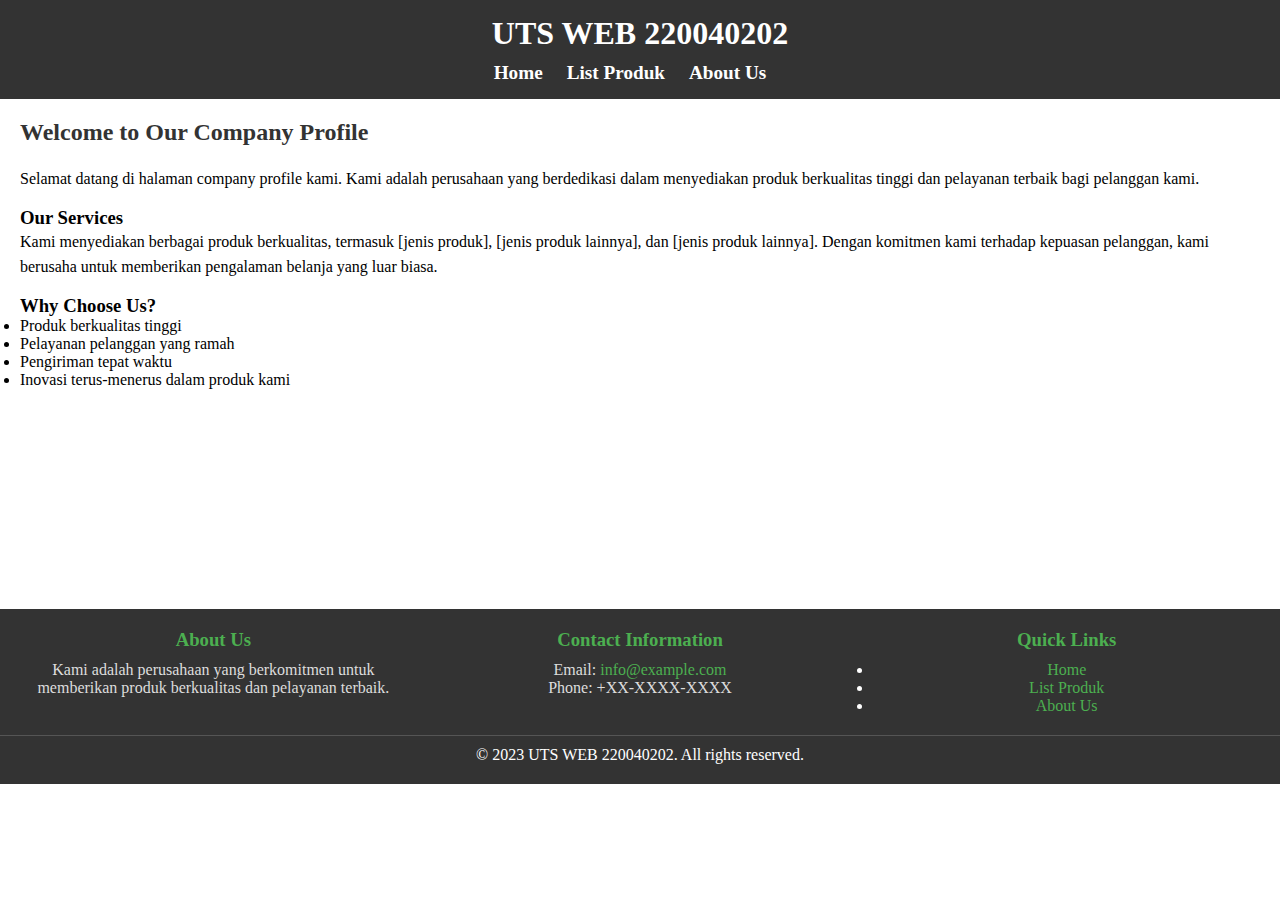
<file: index.html>
<!-- index.html -->
<!DOCTYPE html>
<html lang="en">

<head>
    <meta charset="UTF-8">
    <meta name="viewport" content="width=device-width, initial-scale=1.0">
    <link rel="stylesheet" href="style.css">
    <title>UTS WEB 220040202</title>
</head>

<body>
    <header>
        <h1>UTS WEB 220040202</h1>
        <nav>
            <ul>
                <li><a href="index.html">Home</a></li>
                <li><a href="list-produk.html">List Produk</a></li>
                <li><a href="about-us.html">About Us</a></li>
            </ul>
        </nav>
    </header>

    <section class="content">
        <h2>Welcome to Our Company Profile</h2>
        <p>
            Selamat datang di halaman company profile kami. Kami adalah perusahaan yang berdedikasi dalam
            menyediakan produk berkualitas tinggi dan pelayanan terbaik bagi pelanggan kami.
        </p>

        <h3>Our Services</h3>
        <p>
            Kami menyediakan berbagai produk berkualitas, termasuk [jenis produk], [jenis produk lainnya], dan [jenis
            produk lainnya].
            Dengan komitmen kami terhadap kepuasan pelanggan, kami berusaha untuk memberikan pengalaman belanja yang
            luar biasa.
        </p>

        <h3>Why Choose Us?</h3>
        <ul>
            <li>Produk berkualitas tinggi</li>
            <li>Pelayanan pelanggan yang ramah</li>
            <li>Pengiriman tepat waktu</li>
            <li>Inovasi terus-menerus dalam produk kami</li>
        </ul>
    </section>

    <!-- Contoh: Tambahkan ke bagian footer di setiap halaman HTML -->
    <footer>
        <div class="footer-content">
            <div class="footer-section about">
                <h3>About Us</h3>
                <p>
                    Kami adalah perusahaan yang berkomitmen untuk memberikan produk berkualitas dan pelayanan terbaik.
                </p>
            </div>
            <div class="footer-section contact">
                <h3>Contact Information</h3>
                <p>Email: <a href="mailto:info@example.com">info@example.com</a></p>
                <p>Phone: +XX-XXXX-XXXX</p>
            </div>
            <div class="footer-section links">
                <h3>Quick Links</h3>
                <ul>
                    <li><a href="index.html">Home</a></li>
                    <li><a href="list-produk.html">List Produk</a></li>
                    <li><a href="about-us.html">About Us</a></li>
                </ul>
            </div>
        </div>
        <div class="footer-bottom">
            &copy; 2023 UTS WEB 220040202. All rights reserved.
        </div>
    </footer>
    <script src="script/script.js"></script>
</body>

</html>
</file>
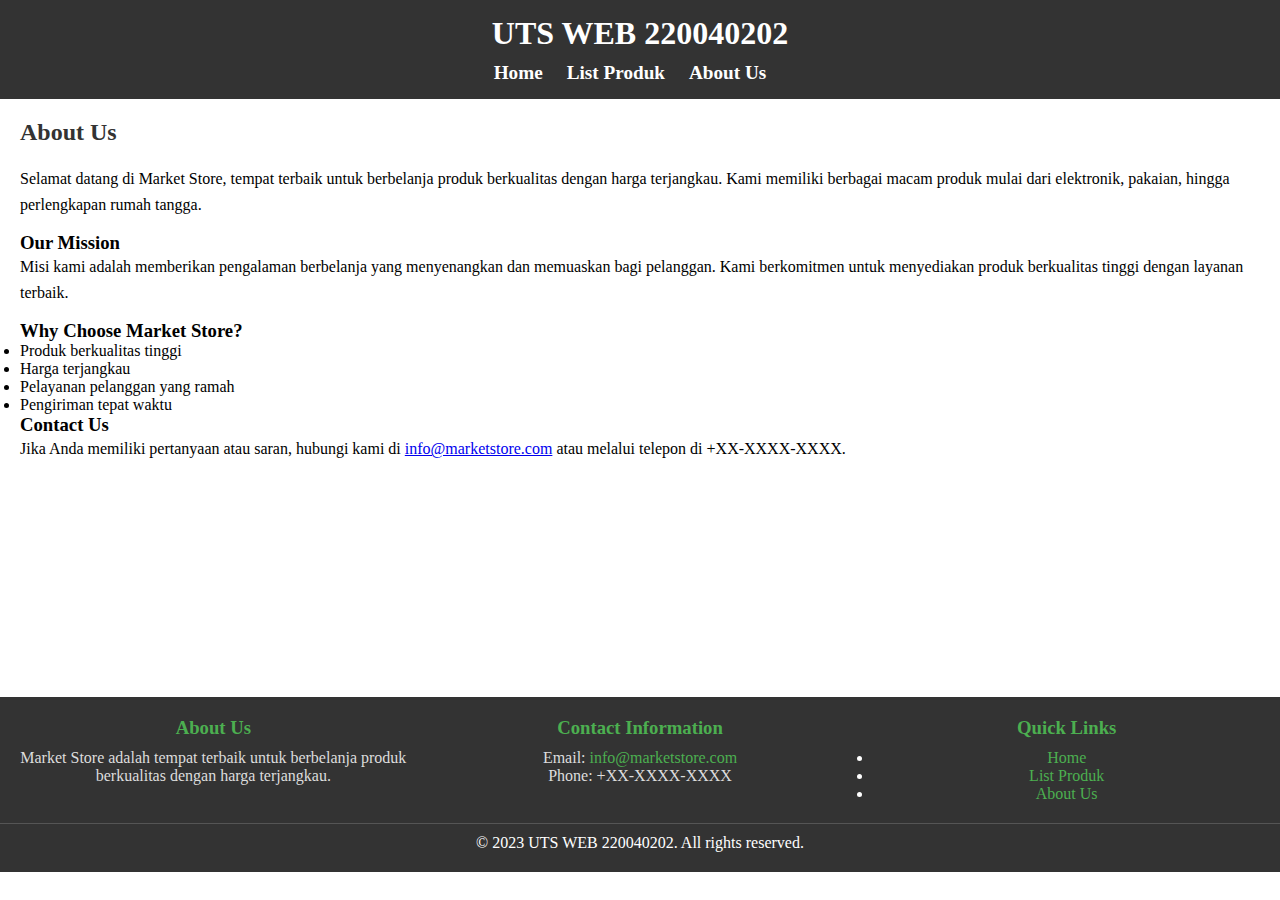
<file: about-us.html>
<!-- about-us.html -->
<!DOCTYPE html>
<html lang="en">

<head>
    <meta charset="UTF-8">
    <meta name="viewport" content="width=device-width, initial-scale=1.0">
    <link rel="stylesheet" href="style.css">
    <title>About Us - UTS WEB 220040202</title>
</head>

<body>
    <header>
        <h1>UTS WEB 220040202</h1>
        <nav>
            <ul>
                <li><a href="index.html">Home</a></li>
                <li><a href="list-produk.html">List Produk</a></li>
                <li><a href="about-us.html">About Us</a></li>
            </ul>
        </nav>
    </header>

    <section class="content">
        <h2>About Us</h2>
        <p>
            Selamat datang di Market Store, tempat terbaik untuk berbelanja produk berkualitas dengan harga terjangkau.
            Kami memiliki berbagai macam produk mulai dari elektronik, pakaian, hingga perlengkapan rumah tangga.
        </p>

        <h3>Our Mission</h3>
        <p>
            Misi kami adalah memberikan pengalaman berbelanja yang menyenangkan dan memuaskan bagi pelanggan.
            Kami berkomitmen untuk menyediakan produk berkualitas tinggi dengan layanan terbaik.
        </p>

        <h3>Why Choose Market Store?</h3>
        <ul>
            <li>Produk berkualitas tinggi</li>
            <li>Harga terjangkau</li>
            <li>Pelayanan pelanggan yang ramah</li>
            <li>Pengiriman tepat waktu</li>
        </ul>

        <h3>Contact Us</h3>
        <p>
            Jika Anda memiliki pertanyaan atau saran, hubungi kami di
            <a href="mailto:info@marketstore.com">info@marketstore.com</a> atau melalui telepon di +XX-XXXX-XXXX.
        </p>
    </section>

    <footer>
        <div class="footer-content">
            <div class="footer-section about">
                <h3>About Us</h3>
                <p>
                    Market Store adalah tempat terbaik untuk berbelanja produk berkualitas dengan harga terjangkau.
                </p>
            </div>
            <div class="footer-section contact">
                <h3>Contact Information</h3>
                <p>Email: <a href="mailto:info@marketstore.com">info@marketstore.com</a></p>
                <p>Phone: +XX-XXXX-XXXX</p>
            </div>
            <div class="footer-section links">
                <h3>Quick Links</h3>
                <ul>
                    <li><a href="index.html">Home</a></li>
                    <li><a href="list-produk.html">List Produk</a></li>
                    <li><a href="about-us.html">About Us</a></li>
                </ul>
            </div>
        </div>
        <div class="footer-bottom">
            &copy; 2023 UTS WEB 220040202. All rights reserved.
        </div>
    </footer>
    <script src="script/script.js"></script>
</body>

</html>
</file>
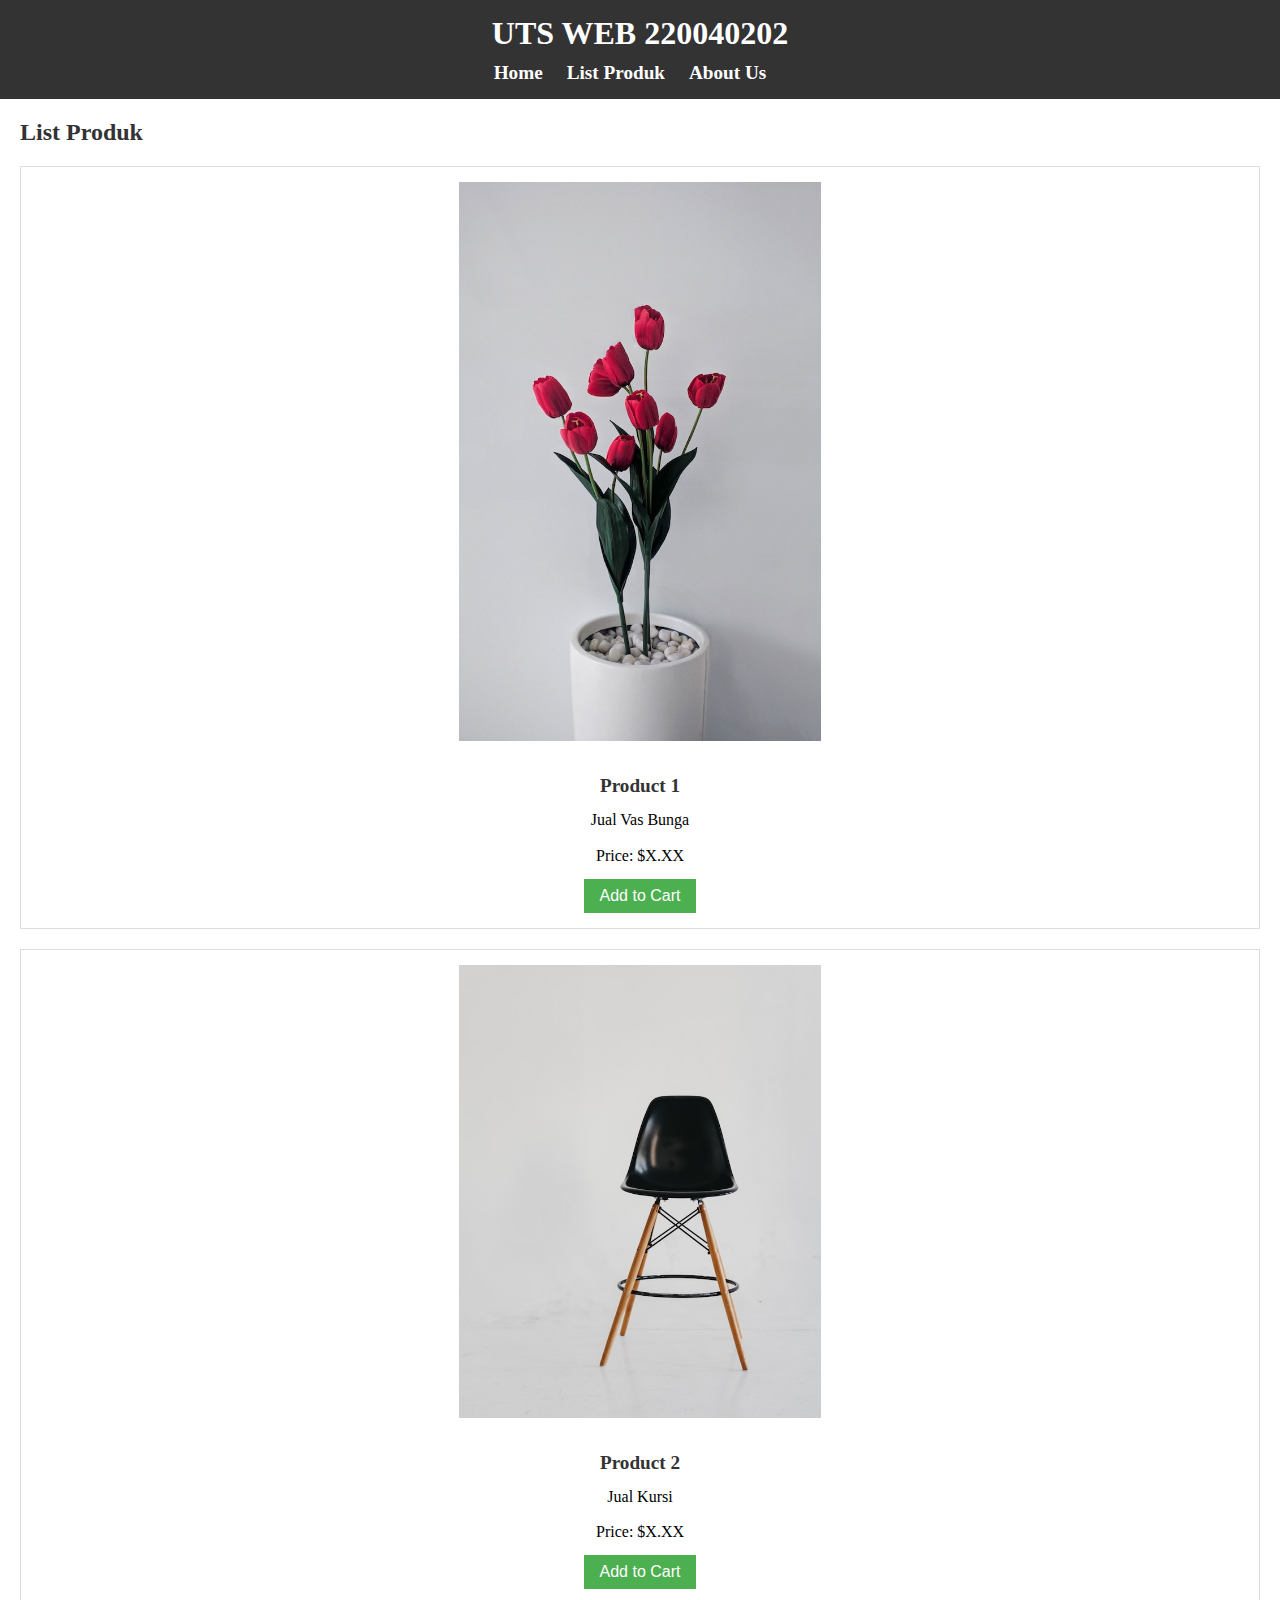
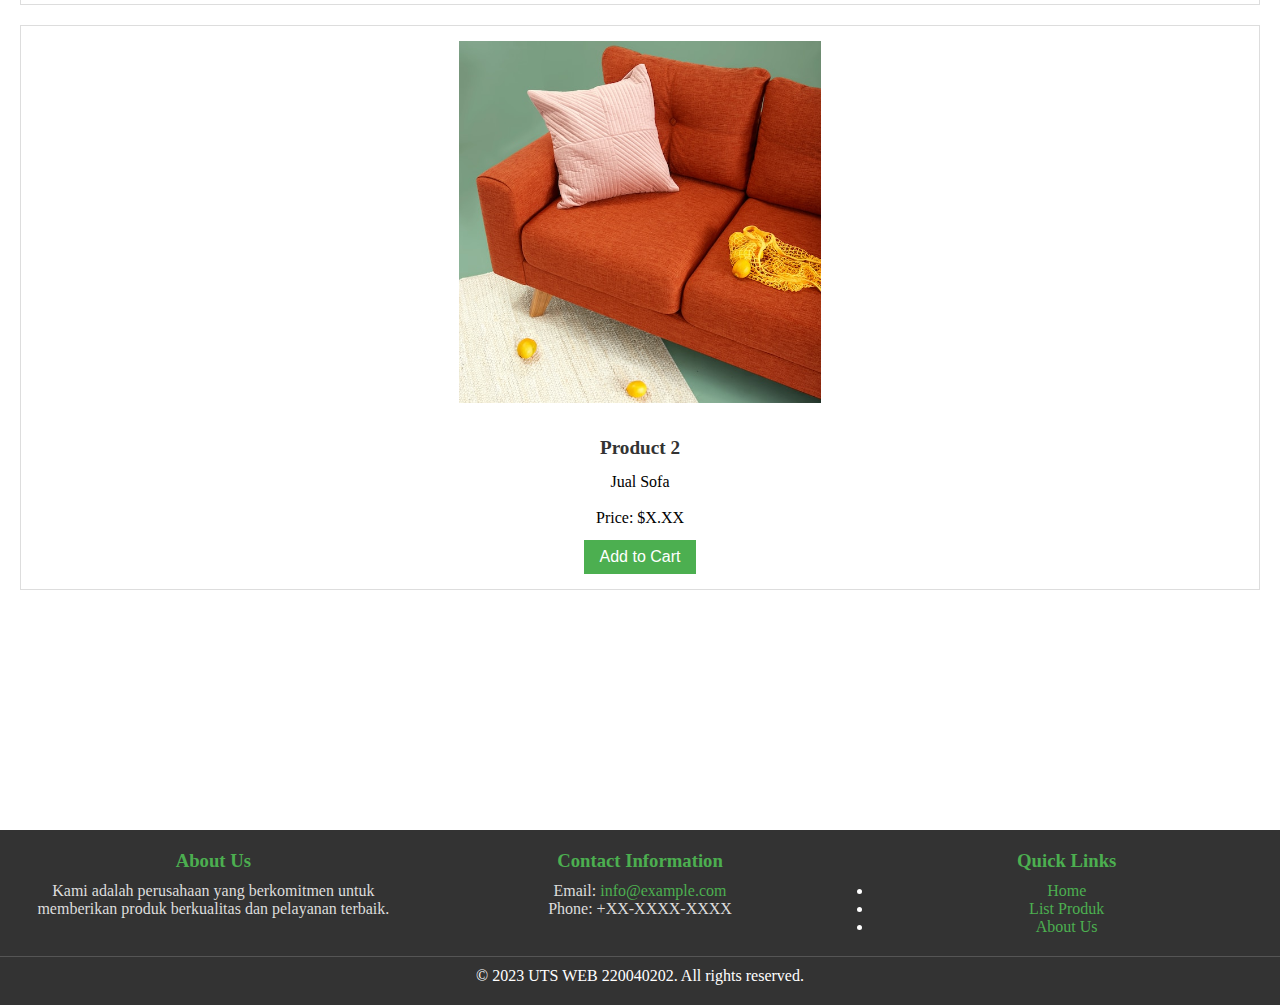
<file: list-produk.html>
<!-- list-produk.html -->
<!DOCTYPE html>
<html lang="en">

<head>
    <meta charset="UTF-8">
    <meta name="viewport" content="width=device-width, initial-scale=1.0">
    <link rel="stylesheet" href="style.css">
    <title>List Produk - UTS WEB 220040202</title>
</head>

<body>
    <header>
        <h1>UTS WEB 220040202</h1>
        <nav>
            <ul>
                <li><a href="index.html">Home</a></li>
                <li><a href="list-produk.html">List Produk</a></li>
                <li><a href="about-us.html">About Us</a></li>
            </ul>
        </nav>
    </header>

    <section class="content">
        <h2>List Produk</h2>
        
        <div></div>

        <div class="product">
            <img src="img/flower-img.jpg" alt="Product 1">
            <h3>Product 1</h3>
            <p>Jual Vas Bunga</p>
            <p>Price: $X.XX</p>
            <button>Add to Cart</button>
        </div>

        <div class="product">
            <img src="img/chair-img.jpg" alt="Product 2">
            <h3>Product 2</h3>
            <p>Jual Kursi</p>
            <p>Price: $X.XX</p>
            <button>Add to Cart</button>
        </div>

        <div class="product">
            <img src="img/sofa-img.jpg" alt="Product 2">
            <h3>Product 2</h3>
            <p>Jual Sofa</p>
            <p>Price: $X.XX</p>
            <button>Add to Cart</button>
        </div>
        <!-- Tambahkan produk lainnya sesuai kebutuhan -->
    </section>

    <!-- Contoh: Tambahkan ke bagian footer di setiap halaman HTML -->
    <footer>
        <div class="footer-content">
            <div class="footer-section about">
                <h3>About Us</h3>
                <p>
                    Kami adalah perusahaan yang berkomitmen untuk memberikan produk berkualitas dan pelayanan terbaik.
                </p>
            </div>
            <div class="footer-section contact">
                <h3>Contact Information</h3>
                <p>Email: <a href="mailto:info@example.com">info@example.com</a></p>
                <p>Phone: +XX-XXXX-XXXX</p>
            </div>
            <div class="footer-section links">
                <h3>Quick Links</h3>
                <ul>
                    <li><a href="index.html">Home</a></li>
                    <li><a href="list-produk.html">List Produk</a></li>
                    <li><a href="about-us.html">About Us</a></li>
                </ul>
            </div>
        </div>
        <div class="footer-bottom">
            &copy; 2023 UTS WEB 220040202. All rights reserved.
        </div>
    </footer>
    <script src="script/script.js"></script>
</body>

</html>
</file>
<file: style.css>
/* Reset CSS */
* {
    margin: 0;
    padding: 0;
    box-sizing: border-box;
}

/* Styling Header */
header {
    background-color: #333;
    color: #fff;
    padding: 15px;
    text-align: center;
}

nav {
    margin-top: 10px;
}

nav ul {
    list-style: none;
}

nav ul li {
    display: inline;
    margin-right: 20px;
}

nav a {
    text-decoration: none;
    color: #fff;
    font-weight: bold;
    font-size: 1.2em;
}

/* Styling Content Section */
.content {
    padding: 20px;
    margin-bottom: 200px;
}

.content h2 {
    color: #333;
    margin-bottom: 20px;
}

.content p {
    margin-bottom: 15px;
    line-height: 1.6;
}

/* Styling Produk */
.product {
    border: 1px solid #ddd;
    padding: 15px;
    margin-bottom: 20px;
    text-align: center;
    transition: transform 0.3s ease-in-out;
}

.product:hover {
    transform: scale(0.3);
}

.product img {
    max-width: 100%;
    height: auto;
    margin-bottom: 30px;
}

img {
    width: 30%;
    height: auto;
}
.product h3 {
    font-size: 1.2em;
    margin-bottom: 10px;
    color: #333;
}

.product p {
    margin-bottom: 10px;
}

.product button {
    background-color: #4caf50;
    color: #fff;
    padding: 8px 16px;
    border: none;
    cursor: pointer;
    font-size: 1em;
}

.product button:hover {
    background-color: #45a049;
}

/* Styling untuk Footer */
footer {
    background-color: #333;
    color: #fff;
    padding: 20px 0;
    text-align: center;
    
}

.footer-content {
    display: flex;
    flex-wrap: wrap;
    justify-content: space-around;
}

.footer-section {
    flex: 1;
    margin: 0 20px;
}

.footer-section h3 {
    color: #4caf50;
    margin-bottom: 10px;
}

.footer-section p {
    color: #ddd;
}

.footer-section a {
    color: #4caf50;
    text-decoration: none;
}

.footer-section a:hover {
    text-decoration: underline;
}

.footer-bottom {
    margin-top: 20px;
    padding-top: 10px;
    border-top: 1px solid #555;
}


/* Media Query untuk tampilan pada layar kecil */
@media screen and (max-width: 600px) {
    nav ul {
        text-align: center;
        margin-top: 10px;
    }

    nav ul li {
        display: block;
        margin: 0;
        margin-bottom: 10px;
    }

    .nav-toggle {
        display: none;
        cursor: pointer;
    }

    .nav ul.show {
        display: block;
    }

    /* Tambahan gaya untuk efek hover pada produk */
    .product {
        transition: transform 0.3s ease-in-out;
    }

    .product {
        margin: 0;
    }
}
</file>
